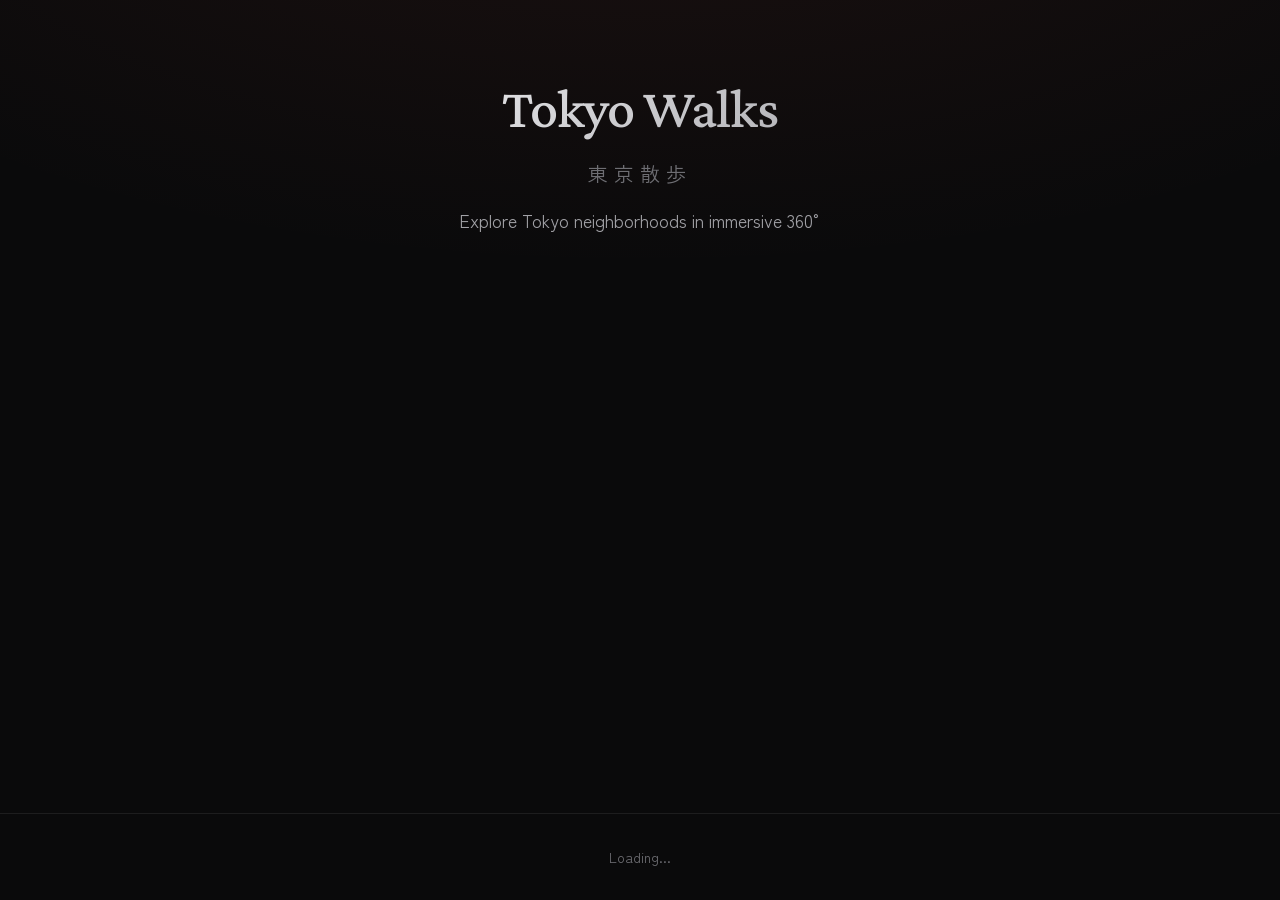
<file: web/index.html>
<!DOCTYPE html>
<html lang="en">
<head>
  <meta charset="UTF-8">
  <meta name="viewport" content="width=device-width, initial-scale=1.0">
  <title>Tokyo 360° Street View</title>
  <link href="https://api.mapbox.com/mapbox-gl-js/v3.3.0/mapbox-gl.css" rel="stylesheet">
  <link rel="preconnect" href="https://fonts.googleapis.com">
  <link rel="preconnect" href="https://fonts.gstatic.com" crossorigin>
  <link href="https://fonts.googleapis.com/css2?family=Zen+Kaku+Gothic+New:wght@400;500;700&family=Crimson+Pro:wght@400;500;600&display=swap" rel="stylesheet">
  <link rel="stylesheet" href="css/style.css">
</head>
<body>
  <div class="page-container">
    <header class="header">
      <div class="header-content">
        <h1 class="title">
          <span class="title-en">Tokyo Walks</span>
          <span class="title-ja">東京散歩</span>
        </h1>
        <p class="subtitle">Explore Tokyo neighborhoods in immersive 360°</p>
      </div>
    </header>

    <main class="neighborhoods-grid" id="neighborhoods-grid">
    </main>

    <footer class="footer">
      <p id="footer-text">Loading...</p>
    </footer>
  </div>

  <script src="https://api.mapbox.com/mapbox-gl-js/v3.3.0/mapbox-gl.js"></script>
  <script src="js/app.js"></script>
</body>
</html>
</file>
<file: web/css/style.css>
/* ========================================
   CSS Variables & Theme
   ======================================== */
:root {
  --bg-primary: #0a0a0b;
  --bg-secondary: #141416;
  --bg-card: #1a1a1e;
  --bg-card-hover: #222228;

  --text-primary: #f5f5f7;
  --text-secondary: #a1a1a6;
  --text-muted: #6e6e73;

  --accent-primary: #e85d4c;
  --accent-secondary: #c94a3a;
  --accent-glow: rgba(232, 93, 76, 0.3);

  --border-subtle: rgba(255, 255, 255, 0.08);
  --border-hover: rgba(255, 255, 255, 0.15);

  --font-display: 'Crimson Pro', Georgia, serif;
  --font-body: 'Zen Kaku Gothic New', -apple-system, BlinkMacSystemFont, sans-serif;

  --radius-sm: 8px;
  --radius-md: 12px;
  --radius-lg: 16px;

  --shadow-card: 0 4px 24px rgba(0, 0, 0, 0.4);
  --shadow-hover: 0 8px 40px rgba(0, 0, 0, 0.6);

  --transition-fast: 150ms ease;
  --transition-medium: 250ms ease;
  --transition-slow: 400ms cubic-bezier(0.4, 0, 0.2, 1);
}

/* ========================================
   Reset & Base
   ======================================== */
*, *::before, *::after {
  box-sizing: border-box;
  margin: 0;
  padding: 0;
}

html {
  font-size: 16px;
  -webkit-font-smoothing: antialiased;
  -moz-osx-font-smoothing: grayscale;
}

body {
  font-family: var(--font-body);
  background: var(--bg-primary);
  color: var(--text-primary);
  line-height: 1.6;
  min-height: 100vh;
}

/* ========================================
   Home Page Layout
   ======================================== */
.page-container {
  min-height: 100vh;
  display: flex;
  flex-direction: column;
  background:
    radial-gradient(ellipse 80% 50% at 50% -20%, rgba(232, 93, 76, 0.08), transparent),
    var(--bg-primary);
}

.header {
  padding: 4rem 2rem 3rem;
  text-align: center;
}

.header-content {
  max-width: 600px;
  margin: 0 auto;
}

.title {
  display: flex;
  flex-direction: column;
  gap: 0.25rem;
  margin-bottom: 1rem;
}

.title-en {
  font-family: var(--font-display);
  font-size: 3.5rem;
  font-weight: 500;
  letter-spacing: -0.02em;
  background: linear-gradient(135deg, var(--text-primary) 0%, var(--text-secondary) 100%);
  -webkit-background-clip: text;
  -webkit-text-fill-color: transparent;
  background-clip: text;
}

.title-ja {
  font-size: 1.25rem;
  font-weight: 400;
  color: var(--text-muted);
  letter-spacing: 0.3em;
}

.subtitle {
  font-size: 1.125rem;
  color: var(--text-secondary);
  font-weight: 400;
}

/* ========================================
   Neighborhoods Grid
   ======================================== */
.neighborhoods-grid {
  flex: 1;
  display: grid;
  grid-template-columns: repeat(2, 1fr);
  gap: 1.5rem;
  padding: 2rem;
  max-width: 1400px;
  margin: 0 auto;
  width: 100%;
}

/* ========================================
   Neighborhood Card
   ======================================== */
.neighborhood-card {
  position: relative;
  background: var(--bg-card);
  border-radius: var(--radius-lg);
  overflow: hidden;
  border: 1px solid var(--border-subtle);
  cursor: pointer;
  transition:
    transform var(--transition-slow),
    box-shadow var(--transition-slow),
    border-color var(--transition-medium);
}

.neighborhood-card:hover {
  transform: translateY(-4px);
  box-shadow: var(--shadow-hover);
  border-color: var(--border-hover);
}

.neighborhood-card:hover .card-map {
  filter: brightness(1.1);
}

.neighborhood-card:hover .card-overlay {
  opacity: 0.3;
}

.card-map {
  width: 100%;
  height: 200px;
  transition: filter var(--transition-medium);
}

.card-overlay {
  position: absolute;
  top: 0;
  left: 0;
  right: 0;
  height: 200px;
  background: linear-gradient(180deg, transparent 0%, rgba(0, 0, 0, 0.4) 100%);
  pointer-events: none;
  opacity: 0.5;
  transition: opacity var(--transition-medium);
}

.card-content {
  padding: 1.5rem;
}

.card-header {
  display: flex;
  align-items: baseline;
  gap: 0.75rem;
  margin-bottom: 0.5rem;
}

.card-name {
  font-family: var(--font-display);
  font-size: 1.5rem;
  font-weight: 500;
  color: var(--text-primary);
}

.card-name-ja {
  font-size: 1rem;
  color: var(--text-muted);
  font-weight: 400;
}

.card-description {
  font-size: 0.9375rem;
  color: var(--text-secondary);
  margin-bottom: 1rem;
  line-height: 1.5;
}

.card-meta {
  display: flex;
  align-items: center;
  gap: 1rem;
  font-size: 0.8125rem;
  color: var(--text-muted);
}

.card-meta-item {
  display: flex;
  align-items: center;
  gap: 0.375rem;
}

.card-meta-icon {
  width: 14px;
  height: 14px;
  opacity: 0.7;
}

.card-arrow {
  position: absolute;
  bottom: 1.5rem;
  right: 1.5rem;
  width: 32px;
  height: 32px;
  display: flex;
  align-items: center;
  justify-content: center;
  background: var(--accent-primary);
  border-radius: 50%;
  opacity: 0;
  transform: translateX(-8px);
  transition:
    opacity var(--transition-medium),
    transform var(--transition-medium);
}

.neighborhood-card:hover .card-arrow {
  opacity: 1;
  transform: translateX(0);
}

.card-arrow svg {
  width: 16px;
  height: 16px;
  color: white;
}

/* ========================================
   Footer
   ======================================== */
.footer {
  padding: 2rem;
  text-align: center;
  color: var(--text-muted);
  font-size: 0.875rem;
  border-top: 1px solid var(--border-subtle);
}

/* ========================================
   Viewer Page
   ======================================== */
.viewer-container {
  position: fixed;
  top: 0;
  left: 0;
  width: 100vw;
  height: 100vh;
  background: var(--bg-primary);
  display: flex;
  flex-direction: column;
}

.viewer-header {
  position: absolute;
  top: 0;
  left: 0;
  right: 0;
  z-index: 100;
  display: flex;
  align-items: center;
  justify-content: space-between;
  padding: 1rem 1.5rem;
  background: linear-gradient(180deg, rgba(0, 0, 0, 0.7) 0%, transparent 100%);
  pointer-events: none;
}

.viewer-header > * {
  pointer-events: auto;
}

.back-button {
  display: flex;
  align-items: center;
  gap: 0.5rem;
  padding: 0.625rem 1rem;
  background: rgba(255, 255, 255, 0.1);
  backdrop-filter: blur(12px);
  border: 1px solid rgba(255, 255, 255, 0.15);
  border-radius: var(--radius-md);
  color: var(--text-primary);
  font-family: var(--font-body);
  font-size: 0.875rem;
  cursor: pointer;
  transition: background var(--transition-fast), border-color var(--transition-fast);
  text-decoration: none;
}

.back-button:hover {
  background: rgba(255, 255, 255, 0.15);
  border-color: rgba(255, 255, 255, 0.25);
}

.back-button svg {
  width: 16px;
  height: 16px;
}

.viewer-title {
  display: flex;
  align-items: baseline;
  gap: 0.75rem;
}

.viewer-title h1 {
  font-family: var(--font-display);
  font-size: 1.5rem;
  font-weight: 500;
}

.viewer-title span {
  font-size: 1rem;
  color: var(--text-muted);
}

.heatmap-select-container {
  display: flex;
  align-items: center;
}

.heatmap-select-container select {
  padding: 0.5rem 2rem 0.5rem 0.75rem;
  background: rgba(255, 255, 255, 0.1);
  backdrop-filter: blur(12px);
  border: 1px solid rgba(255, 255, 255, 0.15);
  border-radius: var(--radius-md);
  color: var(--text-primary);
  font-family: var(--font-body);
  font-size: 0.8rem;
  cursor: pointer;
  transition: background var(--transition-fast), border-color var(--transition-fast);
  appearance: none;
  background-image: url("data:image/svg+xml,%3Csvg xmlns='http://www.w3.org/2000/svg' width='12' height='12' viewBox='0 0 24 24' fill='none' stroke='%23a1a1a6' stroke-width='2'%3E%3Cpath d='M6 9l6 6 6-6'/%3E%3C/svg%3E");
  background-repeat: no-repeat;
  background-position: right 0.6rem center;
}

.heatmap-select-container select:hover {
  background-color: rgba(255, 255, 255, 0.15);
  border-color: rgba(255, 255, 255, 0.25);
}

.heatmap-select-container select:focus {
  outline: none;
  border-color: var(--accent-primary);
}

.heatmap-select-container select option {
  background: #1a1a1e;
  color: var(--text-primary);
}

.viewer-info {
  font-size: 0.875rem;
  color: var(--text-secondary);
}

/* ========================================
   Panorama Viewer
   ======================================== */
.panorama-container {
  flex: 1;
  position: relative;
  overflow: hidden;
}

.panorama-layer {
  position: absolute;
  top: 0;
  left: 0;
  width: 100%;
  height: 100%;
  opacity: 0;
  visibility: hidden;
}

.panorama-layer.panorama-active {
  opacity: 1;
  visibility: visible;
  z-index: 2;
}

.panorama-layer.panorama-fading {
  visibility: visible;
  z-index: 3;
  animation: pano-fade-out 250ms ease-out forwards;
}

@keyframes pano-fade-out {
  from { opacity: 1; }
  to   { opacity: 0; }
}

.transition-overlay {
  display: none;
}

.panorama-layer .pnlm-container {
  background: transparent !important;
}

/* ========================================
   Minimap
   ======================================== */
.minimap-container {
  position: absolute;
  bottom: 2rem;
  right: 2rem;
  width: 280px;
  height: 200px;
  background: var(--bg-card);
  border-radius: var(--radius-md);
  border: 1px solid var(--border-subtle);
  overflow: hidden;
  box-shadow: var(--shadow-card);
  z-index: 100;
  transition: all var(--transition-medium);
}

/* Split screen mode */
.viewer-container.split-screen .panorama-container {
  position: absolute;
  top: 0;
  left: 0;
  right: 0;
  width: 100%;
  height: 50%;
  transition: height var(--transition-medium);
}

.viewer-container.split-screen .minimap-container {
  top: 50%;
  left: 0;
  right: 0;
  bottom: 0;
  width: 100%;
  height: 50%;
  border-radius: 0;
  border: none;
  border-top: 1px solid var(--border-subtle);
  transition: top var(--transition-medium), height var(--transition-medium);
}

.viewer-container.split-screen .nav-controls {
  position: absolute;
  left: 50%;
  bottom: 2rem;
  transform: translateX(-50%);
  transition: bottom var(--transition-medium);
}

.viewer-container.split-screen .debug-panel {
  left: 1rem;
  bottom: 2rem;
  max-width: calc(100% - 2rem);
  transition: bottom var(--transition-medium);
}

/* Split divider */
.split-divider {
  display: none;
  position: absolute;
  left: 0;
  right: 0;
  top: 50%;
  width: 100%;
  height: 8px;
  z-index: 150;
  cursor: row-resize;
  background: transparent;
  user-select: none;
  -webkit-user-select: none;
}

.viewer-container.split-screen .split-divider {
  display: block;
}

.split-divider-handle {
  position: absolute;
  left: 50%;
  top: 50%;
  transform: translate(-50%, -50%);
  width: 60px;
  height: 8px;
  background: rgba(255, 255, 255, 0.2);
  backdrop-filter: blur(8px);
  border: 1px solid rgba(255, 255, 255, 0.3);
  border-radius: 4px;
  transition: background var(--transition-fast), border-color var(--transition-fast);
}

.split-divider:hover .split-divider-handle,
.split-divider:active .split-divider-handle {
  background: rgba(255, 255, 255, 0.3);
  border-color: rgba(255, 255, 255, 0.5);
}

.split-divider-handle::before,
.split-divider-handle::after {
  content: '';
  position: absolute;
  left: 50%;
  transform: translateX(-50%);
  width: 2px;
  height: 2px;
  background: rgba(255, 255, 255, 0.6);
  border-radius: 50%;
}

.split-divider-handle::before {
  top: 2px;
}

.split-divider-handle::after {
  bottom: 2px;
}

#minimap {
  width: 100%;
  height: 100%;
}

.minimap-toggle {
  position: absolute;
  top: 0.5rem;
  right: 0.5rem;
  width: 28px;
  height: 28px;
  display: flex;
  align-items: center;
  justify-content: center;
  background: rgba(0, 0, 0, 0.6);
  border: none;
  border-radius: var(--radius-sm);
  color: var(--text-primary);
  cursor: pointer;
  z-index: 10;
  transition: background var(--transition-fast);
}

.minimap-toggle:hover {
  background: rgba(0, 0, 0, 0.8);
}

.minimap-toggle svg {
  width: 14px;
  height: 14px;
}

.line-toggle {
  position: absolute;
  top: 2.5rem;
  right: 0.5rem;
  width: 28px;
  height: 28px;
  display: flex;
  align-items: center;
  justify-content: center;
  background: rgba(0, 0, 0, 0.6);
  border: none;
  border-radius: var(--radius-sm);
  color: var(--text-primary);
  cursor: pointer;
  z-index: 10;
  transition: background var(--transition-fast), opacity var(--transition-fast);
}

.line-toggle:hover {
  background: rgba(0, 0, 0, 0.8);
}

.line-toggle.is-off {
  opacity: 0.6;
}

.line-toggle svg {
  width: 14px;
  height: 14px;
}

/* ========================================
   Navigation Controls
   ======================================== */
.nav-controls {
  position: absolute;
  bottom: 2rem;
  left: 50%;
  transform: translateX(-50%);
  display: flex;
  align-items: center;
  gap: 0.75rem;
  padding: 0.75rem;
  background: rgba(0, 0, 0, 0.7);
  backdrop-filter: blur(12px);
  border: 1px solid rgba(255, 255, 255, 0.1);
  border-radius: 100px;
  z-index: 100;
}

.nav-button {
  width: 44px;
  height: 44px;
  display: flex;
  align-items: center;
  justify-content: center;
  background: rgba(255, 255, 255, 0.1);
  border: 1px solid rgba(255, 255, 255, 0.15);
  border-radius: 50%;
  color: var(--text-primary);
  cursor: pointer;
  transition:
    background var(--transition-fast),
    border-color var(--transition-fast),
    transform var(--transition-fast);
}

.nav-button:hover:not(:disabled) {
  background: rgba(255, 255, 255, 0.2);
  border-color: rgba(255, 255, 255, 0.3);
}

.nav-button:active:not(:disabled) {
  transform: scale(0.95);
}

.nav-button:disabled {
  opacity: 0.3;
  cursor: not-allowed;
}

.nav-button svg {
  width: 20px;
  height: 20px;
}

.nav-counter {
  display: flex;
  align-items: center;
  gap: 0.25rem;
}

.nav-counter-input {
  width: 3.5em;
  padding: 0.25rem 0.25rem;
  background: rgba(255, 255, 255, 0.1);
  border: 1px solid rgba(255, 255, 255, 0.2);
  border-radius: 4px;
  color: var(--text-primary);
  font-size: 0.875rem;
  font-family: inherit;
  font-variant-numeric: tabular-nums;
  text-align: center;
  -moz-appearance: textfield;
}

.nav-counter-input::-webkit-outer-spin-button,
.nav-counter-input::-webkit-inner-spin-button {
  -webkit-appearance: none;
  margin: 0;
}

.nav-counter-input:focus {
  outline: none;
  border-color: rgba(255, 255, 255, 0.4);
}

.nav-counter-total {
  font-size: 0.875rem;
  color: var(--text-secondary);
  font-variant-numeric: tabular-nums;
}

/* ========================================
   Loading States
   ======================================== */
.loading-overlay {
  position: absolute;
  top: 0;
  left: 0;
  right: 0;
  bottom: 0;
  display: flex;
  align-items: center;
  justify-content: center;
  background: var(--bg-primary);
  z-index: 200;
  transition: opacity var(--transition-slow);
}

.loading-overlay.hidden {
  opacity: 0;
  pointer-events: none;
}

.loading-spinner {
  width: 48px;
  height: 48px;
  border: 3px solid var(--border-subtle);
  border-top-color: var(--accent-primary);
  border-radius: 50%;
  animation: spin 1s linear infinite;
}

@keyframes spin {
  to { transform: rotate(360deg); }
}

/* ========================================
   Mapbox Overrides
   ======================================== */
.mapboxgl-ctrl-attrib {
  display: none !important;
}

.mapboxgl-ctrl-logo {
  display: none !important;
}

/* Active photo marker is now rendered via Mapbox symbol layers */

/* Debug panel */
.debug-panel {
  position: absolute;
  bottom: 2rem;
  left: 2rem;
  background: rgba(0, 0, 0, 0.85);
  backdrop-filter: blur(12px);
  border: 1px solid rgba(255, 255, 255, 0.15);
  border-radius: var(--radius-md);
  padding: 1rem;
  font-family: monospace;
  font-size: 0.75rem;
  color: var(--text-secondary);
  z-index: 100;
  max-width: 400px;
  transition: all var(--transition-medium);
}

.debug-panel.collapsed {
  padding: 0.75rem 1rem;
}

.debug-header {
  display: flex;
  align-items: center;
  justify-content: space-between;
  margin-bottom: 0.5rem;
}

.debug-panel.collapsed .debug-header {
  margin-bottom: 0;
}

.debug-title {
  font-weight: bold;
  color: var(--accent-primary);
  font-size: 0.8rem;
}

.debug-toggle {
  width: 24px;
  height: 24px;
  display: flex;
  align-items: center;
  justify-content: center;
  background: rgba(255, 255, 255, 0.1);
  border: 1px solid rgba(255, 255, 255, 0.15);
  border-radius: var(--radius-sm);
  color: var(--text-secondary);
  cursor: pointer;
  transition:
    background var(--transition-fast),
    border-color var(--transition-fast),
    transform var(--transition-fast);
  padding: 0;
}

.debug-toggle:hover {
  background: rgba(255, 255, 255, 0.15);
  border-color: rgba(255, 255, 255, 0.25);
}

.debug-toggle svg {
  width: 14px;
  height: 14px;
  transition: transform var(--transition-medium);
}

.debug-content {
  display: block;
}

.debug-row {
  display: flex;
  gap: 0.5rem;
  margin-bottom: 0.25rem;
  word-break: break-all;
}

.debug-row span:first-child {
  color: var(--text-muted);
  min-width: 70px;
}

.debug-color-swatch {
  display: inline-block;
  width: 12px;
  height: 12px;
  border-radius: 2px;
  vertical-align: middle;
  margin-right: 4px;
}

/* ========================================
   Edit Mode Panel
   ======================================== */
.edit-panel {
  position: absolute;
  top: 5rem;
  right: 2rem;
  background: rgba(0, 0, 0, 0.9);
  backdrop-filter: blur(16px);
  border: 1px solid rgba(255, 255, 255, 0.2);
  border-radius: var(--radius-md);
  padding: 1.25rem;
  font-size: 0.8125rem;
  color: var(--text-secondary);
  z-index: 150;
  min-width: 280px;
  opacity: 0;
  visibility: hidden;
  transform: translateY(-10px);
  transition: all var(--transition-medium);
}

.edit-panel.visible {
  opacity: 1;
  visibility: visible;
  transform: translateY(0);
}

.edit-header {
  display: flex;
  align-items: baseline;
  justify-content: space-between;
  margin-bottom: 1rem;
  padding-bottom: 0.75rem;
  border-bottom: 1px solid rgba(255, 255, 255, 0.1);
}

.edit-title {
  font-weight: 600;
  color: var(--text-primary);
  font-size: 0.9375rem;
}

.edit-hint {
  font-size: 0.6875rem;
  color: var(--text-muted);
}

.edit-content {
  display: flex;
  flex-direction: column;
  gap: 0.75rem;
}

.edit-row {
  display: flex;
  align-items: center;
  gap: 0.5rem;
}

.edit-row label {
  min-width: 110px;
  color: var(--text-muted);
}

.edit-row input[type="number"] {
  width: 80px;
  padding: 0.375rem 0.5rem;
  background: rgba(255, 255, 255, 0.1);
  border: 1px solid rgba(255, 255, 255, 0.2);
  border-radius: var(--radius-sm);
  color: var(--text-primary);
  font-family: monospace;
  font-size: 0.8125rem;
  outline: none;
  transition: border-color var(--transition-fast), background var(--transition-fast);
}

.edit-row input[type="number"]:focus {
  border-color: var(--accent-primary);
  background: rgba(255, 255, 255, 0.15);
}

.edit-row input[type="number"]::-webkit-inner-spin-button,
.edit-row input[type="number"]::-webkit-outer-spin-button {
  opacity: 0.5;
}

.edit-unit {
  color: var(--text-muted);
  font-size: 0.75rem;
}

.edit-hint-inline {
  color: var(--text-muted);
  font-size: 0.6875rem;
  font-style: italic;
}

.edit-status {
  margin-top: 0.5rem;
  padding: 0.5rem 0.75rem;
  background: rgba(255, 255, 255, 0.05);
  border-radius: var(--radius-sm);
  font-size: 0.75rem;
}

.edit-status .status-dot {
  display: inline-block;
  width: 8px;
  height: 8px;
  background: var(--text-muted);
  border-radius: 50%;
  margin-right: 0.5rem;
  vertical-align: middle;
}

.edit-status.has-keyframe .status-dot {
  background: #22c55e;
}

.edit-status.has-inherited .status-dot {
  background: #f59e0b;
}

.edit-status.has-data .status-dot {
  background: #3b82f6;
}

.edit-status .status-text {
  vertical-align: middle;
  transition: color var(--transition-fast);
}

.edit-status .status-text.feedback {
  color: #22c55e;
  font-weight: 500;
}

.edit-propagation-info {
  font-size: 0.6875rem;
  color: var(--text-muted);
  padding: 0.375rem 0.75rem;
  display: flex;
  align-items: center;
  justify-content: space-between;
  gap: 0.5rem;
}

.propagation-count {
  color: var(--text-muted);
}

.propagation-source {
  color: var(--text-secondary);
  font-family: monospace;
  font-size: 0.625rem;
}

.propagation-jump {
  color: var(--accent-primary);
  text-decoration: none;
  cursor: pointer;
  font-size: 0.6875rem;
  white-space: nowrap;
}

.propagation-jump:hover {
  text-decoration: underline;
  color: var(--accent-secondary);
}

.edit-buttons {
  display: flex;
  flex-direction: column;
  gap: 0.5rem;
  margin-top: 0.5rem;
}

.edit-btn {
  padding: 0.625rem 1rem;
  border: 1px solid rgba(255, 255, 255, 0.2);
  border-radius: var(--radius-sm);
  font-family: var(--font-body);
  font-size: 0.8125rem;
  cursor: pointer;
  transition: all var(--transition-fast);
}

.edit-btn-primary {
  background: var(--accent-primary);
  border-color: var(--accent-primary);
  color: white;
  font-weight: 500;
}

.edit-btn-primary:hover {
  background: var(--accent-secondary);
  border-color: var(--accent-secondary);
}

.edit-btn-secondary {
  background: rgba(255, 255, 255, 0.1);
  color: var(--text-primary);
}

.edit-btn-secondary:hover {
  background: rgba(255, 255, 255, 0.2);
  border-color: rgba(255, 255, 255, 0.3);
}

.edit-export {
  margin-top: 0.75rem;
  padding-top: 0.75rem;
  border-top: 1px solid rgba(255, 255, 255, 0.1);
  display: flex;
  gap: 0.5rem;
}

.edit-btn-export,
.edit-btn-clear {
  flex: 1;
  background: transparent;
  border: 1px dashed rgba(255, 255, 255, 0.2);
  color: var(--text-muted);
  font-size: 0.6875rem;
  padding: 0.5rem;
}

.edit-btn-export:hover,
.edit-btn-clear:hover {
  background: rgba(255, 255, 255, 0.05);
  border-color: rgba(255, 255, 255, 0.3);
  color: var(--text-secondary);
}

.edit-export-count {
  font-size: 0.6875rem;
  color: var(--text-muted);
  margin-top: 0.5rem;
  text-align: center;
}

.edit-grid-toggle {
  padding: 0.5rem 0;
}

.edit-grid-toggle input[type="checkbox"] {
  width: 16px;
  height: 16px;
  accent-color: var(--accent-primary);
  cursor: pointer;
}

/* ========================================
   Grid Overlay for Edit Mode
   ======================================== */
.grid-overlay {
  position: absolute;
  top: 0;
  left: 0;
  right: 0;
  bottom: 0;
  pointer-events: none;
  z-index: 50;
  opacity: 0;
  visibility: hidden;
  transition: opacity var(--transition-fast);
}

.grid-overlay.visible {
  opacity: 1;
  visibility: visible;
}

.grid-pattern {
  position: absolute;
  top: 0;
  left: 0;
  right: 0;
  bottom: 0;
  background-image:
    linear-gradient(to right, rgba(255, 255, 255, 0.5) 1px, transparent 2px),
    linear-gradient(to bottom, rgba(255, 255, 255, 0.5) 1px, transparent 2px);
  background-size: 50px 50px;
}

.grid-center-h {
  position: absolute;
  top: 50%;
  left: 0;
  right: 0;
  height: 1px;
  background: rgba(34, 211, 238, 0.7);
  transform: translateY(-0.5px);
}

.grid-center-v {
  position: absolute;
  left: 50%;
  top: 0;
  bottom: 0;
  width: 1px;
  background: rgba(34, 211, 238, 0.7);
  transform: translateX(-0.5px);
}

.grid-crosshair {
  position: absolute;
  top: 50%;
  left: 50%;
  transform: translate(-50%, -50%);
  width: 24px;
  height: 24px;
  border: 2px solid rgba(34, 211, 238, 0.9);
  border-radius: 50%;
  box-shadow: 0 0 0 1px rgba(0, 0, 0, 0.3);
}

.grid-crosshair::before,
.grid-crosshair::after {
  content: '';
  position: absolute;
  background: rgba(34, 211, 238, 0.9);
}

.grid-crosshair::before {
  top: 50%;
  left: -8px;
  right: -8px;
  height: 2px;
  transform: translateY(-50%);
}

.grid-crosshair::after {
  left: 50%;
  top: -8px;
  bottom: -8px;
  width: 2px;
  transform: translateX(-50%);
}

/* ========================================
   Route Builder
   ======================================== */
.route-builder-toggle {
  position: absolute;
  top: 4.5rem;
  right: 0.5rem;
  width: 28px;
  height: 28px;
  display: flex;
  align-items: center;
  justify-content: center;
  background: rgba(0, 0, 0, 0.6);
  border: none;
  border-radius: var(--radius-sm);
  color: var(--text-primary);
  cursor: pointer;
  z-index: 10;
  transition: background var(--transition-fast), box-shadow var(--transition-fast);
}

.route-builder-toggle:hover {
  background: rgba(0, 0, 0, 0.8);
}

.route-builder-toggle.active {
  background: rgba(250, 204, 21, 0.4);
  box-shadow: 0 0 0 2px rgba(250, 204, 21, 0.6);
}

.route-builder-toggle svg {
  width: 14px;
  height: 14px;
}

/* Lasso selection rectangle */
.lasso-rect {
  display: none;
  position: absolute;
  border: 2px dashed rgba(250, 204, 21, 0.9);
  background: rgba(250, 204, 21, 0.12);
  pointer-events: none;
  z-index: 20;
}

.lasso-rect.deselect {
  border-color: rgba(239, 68, 68, 0.8);
  background: rgba(239, 68, 68, 0.1);
}

/* Route builder panel */
.rb-panel {
  position: absolute;
  top: 5rem;
  left: 2rem;
  background: rgba(0, 0, 0, 0.9);
  backdrop-filter: blur(16px);
  border: 1px solid rgba(255, 255, 255, 0.2);
  border-radius: var(--radius-md);
  padding: 1.25rem;
  font-size: 0.8125rem;
  color: var(--text-secondary);
  z-index: 150;
  min-width: 260px;
  max-width: 300px;
  opacity: 0;
  visibility: hidden;
  transform: translateY(-10px);
  transition: all var(--transition-medium);
}

.rb-panel.visible {
  opacity: 1;
  visibility: visible;
  transform: translateY(0);
}

.rb-header {
  display: flex;
  align-items: baseline;
  justify-content: space-between;
  margin-bottom: 1rem;
  padding-bottom: 0.75rem;
  border-bottom: 1px solid rgba(255, 255, 255, 0.1);
}

.rb-title {
  font-weight: 600;
  color: var(--text-primary);
  font-size: 0.9375rem;
}

.rb-hint {
  font-size: 0.625rem;
  color: var(--text-muted);
  max-width: 100px;
  text-align: right;
  line-height: 1.3;
}

.rb-content {
  display: flex;
  flex-direction: column;
  gap: 0.75rem;
}

.rb-selection-info {
  font-size: 0.875rem;
  color: var(--text-primary);
}

.rb-count {
  font-weight: 600;
  color: #facc15;
  font-variant-numeric: tabular-nums;
}

.rb-direction {
  padding: 0.5rem 0;
}

.rb-direction-row {
  display: flex;
  align-items: center;
  gap: 0.5rem;
  font-size: 0.8125rem;
}

.rb-endpoint-dot {
  width: 12px;
  height: 12px;
  border-radius: 50%;
  border: 2px solid #fff;
  flex-shrink: 0;
}

.rb-dot-start { background: #22c55e; }
.rb-dot-end   { background: #ef4444; }

.rb-endpoint-label {
  color: var(--text-secondary);
  font-size: 0.75rem;
}

.rb-reverse-btn {
  margin-left: auto;
  padding: 0.3rem 0.625rem;
  background: rgba(255, 255, 255, 0.1);
  border: 1px solid rgba(255, 255, 255, 0.2);
  border-radius: var(--radius-sm);
  color: var(--text-primary);
  font-family: var(--font-body);
  font-size: 0.75rem;
  cursor: pointer;
  transition: all var(--transition-fast);
  white-space: nowrap;
}

.rb-reverse-btn:hover {
  background: rgba(255, 255, 255, 0.2);
  border-color: rgba(255, 255, 255, 0.35);
}

.rb-actions {
  display: flex;
  flex-direction: column;
  gap: 0.5rem;
}

.rb-divider {
  height: 1px;
  background: rgba(255, 255, 255, 0.1);
  margin: 0.25rem 0;
}

.rb-saved-list {
  display: flex;
  flex-direction: column;
  gap: 0.375rem;
  max-height: 200px;
  overflow-y: auto;
}

.rb-no-routes {
  font-size: 0.75rem;
  color: var(--text-muted);
  text-align: center;
  padding: 0.5rem;
}

.rb-saved-route {
  display: flex;
  align-items: center;
  justify-content: space-between;
  padding: 0.5rem 0.625rem;
  background: rgba(255, 255, 255, 0.05);
  border-radius: var(--radius-sm);
  transition: background var(--transition-fast);
}

.rb-saved-route:hover {
  background: rgba(255, 255, 255, 0.1);
}

.rb-route-info {
  display: flex;
  flex-direction: column;
  gap: 0.125rem;
  min-width: 0;
}

.rb-route-name {
  font-size: 0.8125rem;
  color: var(--text-primary);
  font-weight: 500;
}

.rb-route-meta {
  font-size: 0.6875rem;
  color: var(--text-muted);
}

.rb-route-actions {
  display: flex;
  gap: 0.375rem;
  flex-shrink: 0;
}

.rb-route-btn {
  width: 26px;
  height: 26px;
  display: flex;
  align-items: center;
  justify-content: center;
  background: rgba(255, 255, 255, 0.1);
  border: 1px solid rgba(255, 255, 255, 0.15);
  border-radius: var(--radius-sm);
  color: var(--text-secondary);
  cursor: pointer;
  font-size: 0.75rem;
  transition: all var(--transition-fast);
  padding: 0;
}

.rb-route-btn:hover {
  background: rgba(255, 255, 255, 0.2);
  border-color: rgba(255, 255, 255, 0.3);
}

.rb-route-delete:hover {
  background: rgba(239, 68, 68, 0.3);
  border-color: rgba(239, 68, 68, 0.5);
  color: #f87171;
}

.rb-route-edit:hover {
  background: rgba(250, 204, 21, 0.3);
  border-color: rgba(250, 204, 21, 0.5);
  color: #facc15;
}

.rb-route-visibility {
  opacity: 0.4;
  font-size: 0.75rem;
}

.rb-route-visibility.rb-visible {
  opacity: 1;
}

.rb-route-visibility:hover {
  background: rgba(34, 211, 238, 0.3);
  border-color: rgba(34, 211, 238, 0.5);
}

.rb-route-export:hover {
  background: rgba(16, 185, 129, 0.3);
  border-color: rgba(16, 185, 129, 0.5);
  color: #10b981;
}

.rb-saved-route.rb-editing {
  background: rgba(250, 204, 21, 0.1);
  border: 1px solid rgba(250, 204, 21, 0.3);
}

.rb-route-name {
  cursor: pointer;
}

.rb-route-name:hover {
  text-decoration: underline;
  text-decoration-style: dotted;
  text-underline-offset: 2px;
}

.rb-io {
  display: flex;
  gap: 0.5rem;
}

.rb-io .edit-btn {
  flex: 1;
}

.rb-import-label {
  display: flex;
  align-items: center;
  justify-content: center;
  cursor: pointer;
  text-align: center;
}

/* Route playback bar */
.rb-playback-bar {
  position: absolute;
  top: 4.5rem;
  left: 50%;
  transform: translateX(-50%);
  display: flex;
  align-items: center;
  gap: 1rem;
  padding: 0.625rem 1.25rem;
  background: rgba(0, 0, 0, 0.8);
  backdrop-filter: blur(12px);
  border: 1px solid rgba(250, 204, 21, 0.4);
  border-radius: 100px;
  z-index: 150;
  opacity: 0;
  visibility: hidden;
  transform: translateX(-50%) translateY(-10px);
  transition: all var(--transition-medium);
}

.rb-playback-bar.visible {
  opacity: 1;
  visibility: visible;
  transform: translateX(-50%) translateY(0);
}

.rb-playback-label {
  font-size: 0.75rem;
  font-weight: 600;
  color: #facc15;
  text-transform: uppercase;
  letter-spacing: 0.05em;
}

.rb-playback-counter {
  font-size: 0.8125rem;
  color: var(--text-primary);
  font-variant-numeric: tabular-nums;
}

.rb-exit-btn {
  padding: 0.375rem 0.75rem !important;
  font-size: 0.75rem !important;
}

/* ========================================
   Heatmap Overlay
   ======================================== */
.panorama-heatmap {
  position: absolute;
  top: 0;
  left: 0;
  width: 100%;
  height: 100%;
  pointer-events: none;
  mix-blend-mode: screen;
  z-index: 8;
  display: none;
  opacity: 0;
  transition: opacity var(--transition-medium);
}

.panorama-heatmap.visible {
  display: block;
  opacity: 1;
}

.panorama-heatmap .pnlm-container {
  background: transparent !important;
}

.heatmap-panel {
  position: absolute;
  top: 5rem;
  left: 2rem;
  background: rgba(0, 0, 0, 0.9);
  backdrop-filter: blur(16px);
  border: 1px solid rgba(255, 255, 255, 0.2);
  border-radius: var(--radius-md);
  padding: 1rem 1.25rem;
  font-size: 0.8125rem;
  color: var(--text-secondary);
  z-index: 150;
  min-width: 220px;
  opacity: 0;
  visibility: hidden;
  transform: translateY(-10px);
  transition: all var(--transition-medium);
}

.heatmap-panel.visible {
  opacity: 1;
  visibility: visible;
  transform: translateY(0);
}

.heatmap-header {
  display: flex;
  align-items: center;
  justify-content: space-between;
  margin-bottom: 0.75rem;
}

.heatmap-title {
  font-family: var(--font-body);
  font-weight: 600;
  color: var(--text-primary);
  font-size: 0.875rem;
}

.heatmap-row {
  display: flex;
  align-items: center;
  gap: 0.5rem;
  margin-bottom: 0.625rem;
}

.heatmap-row label {
  flex-shrink: 0;
  min-width: 70px;
}

.heatmap-row select,
.heatmap-row input[type="range"] {
  flex: 1;
  min-width: 0;
}

.heatmap-row select {
  background: rgba(255, 255, 255, 0.08);
  border: 1px solid rgba(255, 255, 255, 0.15);
  border-radius: 4px;
  color: var(--text-primary);
  padding: 0.3rem 0.5rem;
  font-size: 0.8125rem;
  font-family: var(--font-body);
  cursor: pointer;
}

.heatmap-row select:focus {
  outline: none;
  border-color: var(--accent-primary);
}

.heatmap-row input[type="range"] {
  -webkit-appearance: none;
  height: 4px;
  background: rgba(255, 255, 255, 0.15);
  border-radius: 2px;
  cursor: pointer;
}

.heatmap-row input[type="range"]::-webkit-slider-thumb {
  -webkit-appearance: none;
  width: 14px;
  height: 14px;
  background: var(--text-primary);
  border-radius: 50%;
  cursor: pointer;
}

.heatmap-status {
  font-size: 0.75rem;
  color: var(--text-muted);
  text-align: center;
  padding-top: 0.25rem;
}

.heatmap-toggle {
  position: absolute;
  bottom: 0.75rem;
  left: 0.75rem;
  width: 32px;
  height: 32px;
  border-radius: 6px;
  background: rgba(0, 0, 0, 0.7);
  border: 1px solid rgba(255, 255, 255, 0.2);
  color: var(--text-secondary);
  cursor: pointer;
  display: flex;
  align-items: center;
  justify-content: center;
  z-index: 80;
  transition: all var(--transition-fast);
}

.heatmap-toggle:hover {
  background: rgba(0, 0, 0, 0.85);
  border-color: rgba(255, 255, 255, 0.35);
  color: var(--text-primary);
}

.heatmap-toggle.active {
  background: rgba(232, 93, 76, 0.3);
  border-color: var(--accent-primary);
  color: var(--accent-primary);
}

.heatmap-toggle svg {
  width: 18px;
  height: 18px;
}

/* ========================================
   Responsive
   ======================================== */
@media (max-width: 768px) {
  .title-en {
    font-size: 2.5rem;
  }

  .neighborhoods-grid {
    grid-template-columns: 1fr;
    padding: 1rem;
    gap: 1rem;
  }

  .minimap-container {
    width: 160px;
    height: 120px;
    bottom: 1rem;
    right: 1rem;
  }

  .minimap-container.expanded {
    width: 280px;
    height: 200px;
  }

  .nav-controls {
    bottom: 1rem;
    left: 1rem;
    right: auto;
    transform: none;
  }

  .viewer-header {
    padding: 0.75rem 1rem;
  }

  .viewer-title h1 {
    font-size: 1.125rem;
  }

  .viewer-info {
    display: none;
  }

  .edit-panel {
    top: auto;
    bottom: 8rem;
    right: 1rem;
    left: 1rem;
    min-width: auto;
  }

  .rb-panel {
    top: auto;
    bottom: 8rem;
    left: 1rem;
    right: 1rem;
    min-width: auto;
    max-width: none;
  }

  .rb-playback-bar {
    top: auto;
    bottom: 6rem;
    font-size: 0.75rem;
  }

  .route-builder-toggle {
    top: 6.5rem;
  }
}
</file>
